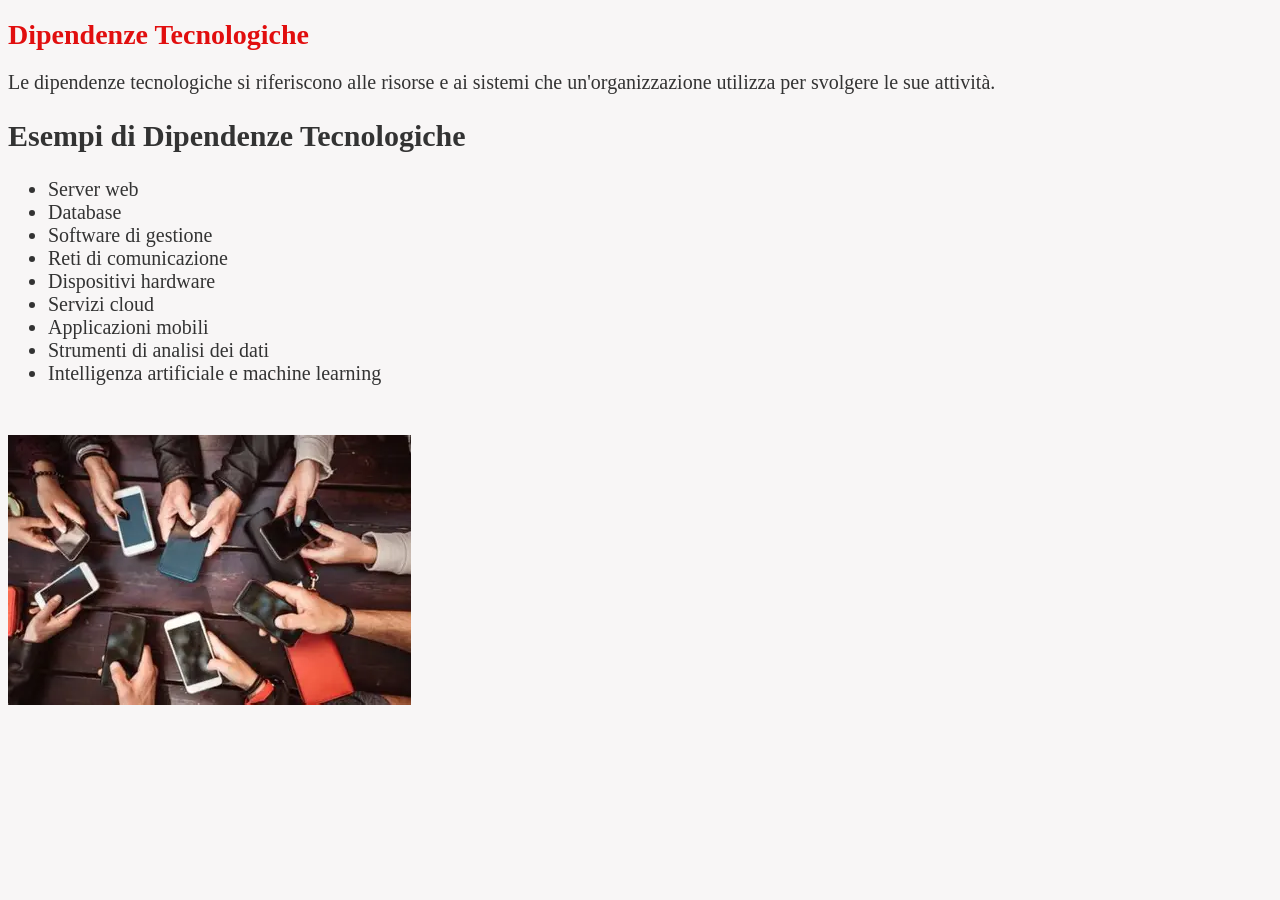
<file: index.html>
<!DOCTYPE html>
<html>
<head>
    <title>Dipendenze Tecnologiche</title>
    <link rel="stylesheet" type="text/css" href="style.css">
</head>
<body>
    <h1>Dipendenze Tecnologiche</h1>
    <p>Le dipendenze tecnologiche si riferiscono alle risorse e ai sistemi che un'organizzazione utilizza per svolgere le sue attività.</p>
    <h2>Esempi di Dipendenze Tecnologiche</h2>
             <ul>
                   <li>Server web</li>
                   <li>Database</li>
                   <li>Software di gestione</li>
                   <li>Reti di comunicazione</li>
                   <li>Dispositivi hardware</li>
                   <li>Servizi cloud</li>
                   <li>Applicazioni mobili</li>
                   <li>Strumenti di analisi dei dati</li>
                   <li>Intelligenza artificiale e machine learning</li>
             </ul>
     <img src="dipendenza_tecno.jpg" alt="Image 1">
     <iframe src="https://www.meteoblue.com/en/weather/maps/widget/padua_italy_3171728?windAnimation=1&gust=0&satellite=1&cloudsAndPrecipitation=1&temperature=1&sunshine=1&extremeForecastIndex=1&geoloc=fixed&tempunit=C&lengthunit=metric&windunit=km%252Fh&zoom=7&autowidth=auto&user_key=91705a89ed94a2da&embed_key=2fcd0a3fd45630ae&sig=8db07d0d1f6a8035e089a3ef077b1c1d6cce21ea42ef9f2c7ca6bb7e06d932f3" frameborder="0" scrolling="NO" allowtransparency="true" sandbox="allow-same-origin allow-scripts allow-popups allow-popups-to-escape-sandbox" style="width: 50%;height: 300px;border: 0;overflow: hidden;">
</body>
</html>
</file>
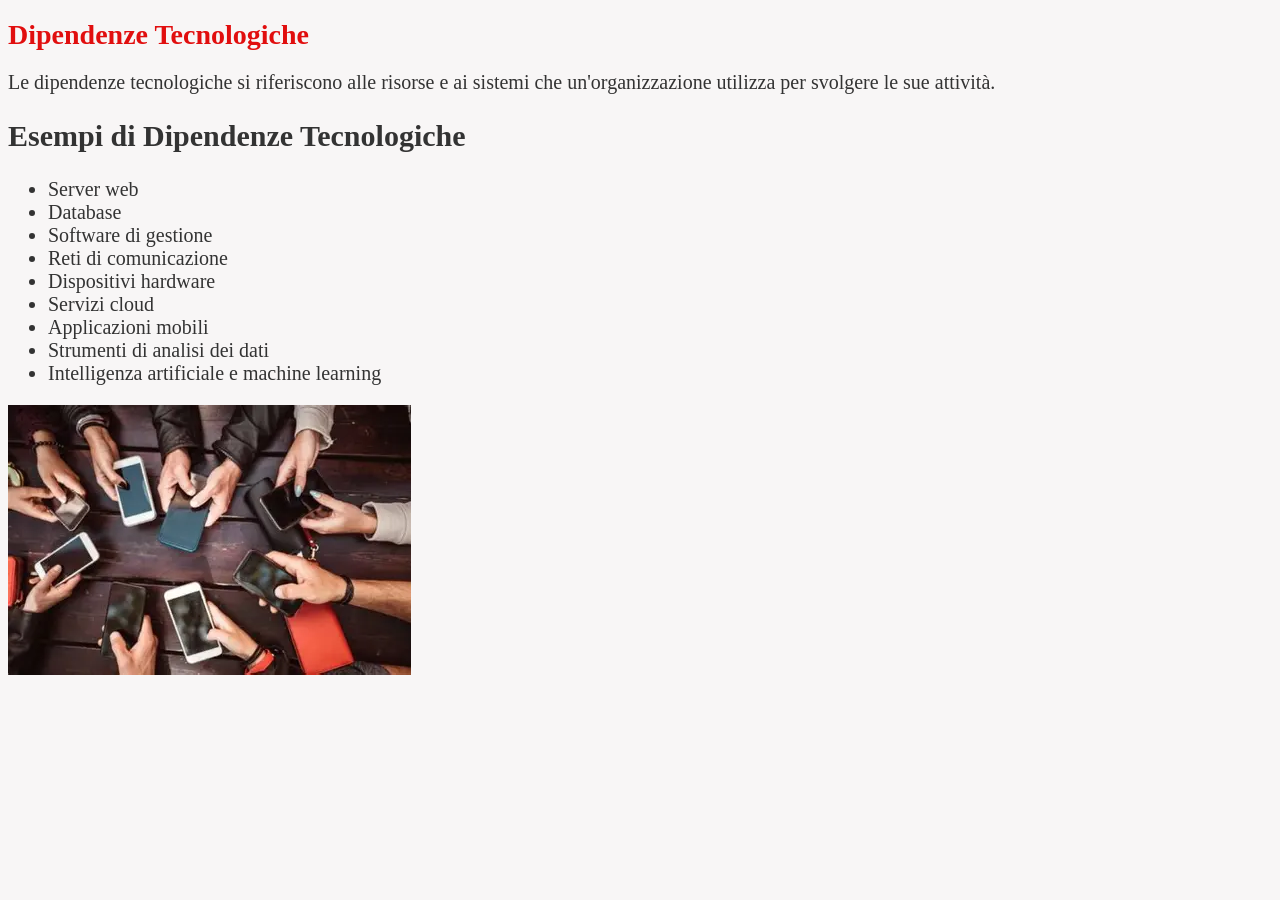
<file: Dipendenza tecnologica/index.html>
<!DOCTYPE html>
<html>
<head>
    <title>Dipendenze Tecnologiche</title>
    <link rel="stylesheet" type="text/css" href="style.css">
</head>
<body>
    <h1>Dipendenze Tecnologiche</h1>
    <p>Le dipendenze tecnologiche si riferiscono alle risorse e ai sistemi che un'organizzazione utilizza per svolgere le sue attività.</p>
    <h2>Esempi di Dipendenze Tecnologiche</h2>
             <ul>
                   <li>Server web</li>
                   <li>Database</li>
                   <li>Software di gestione</li>
                   <li>Reti di comunicazione</li>
                   <li>Dispositivi hardware</li>
                   <li>Servizi cloud</li>
                   <li>Applicazioni mobili</li>
                   <li>Strumenti di analisi dei dati</li>
                   <li>Intelligenza artificiale e machine learning</li>
             </ul>
     <img src="dipendenza_tecno.jpg" alt="Image 1">
</body>
</html>
</file>
<file: style.css>
body {
    font-family: Times New Roman,  sans-serif; /* La famiglia del font */
    font-size: 20px; /* La dimensione del font principale nei tag <p></p> */
    background-color: #f8f6f6; /* Il colore dello sfondo della pagina web */
    color: #333333; /* Il colore del testo */ 
}
h1 {
    color: #e10e0e; /* Il colore dell'intestazione */
    font-size: 28px; /* La dimensione del font dell'intestazione */
    font-family: Times New Roman, serif; /* La famiglia del font usata nell'intestazione
}

image {
    width: 20%; /* La larghezza dell'immagine */
    border-radius: 30px; /* La forma dell'immagine */
    animation: color-change 5s infinite; /* L'animazione dell'immagine */
}

@keyframes color-change {
  0%   { color: blue;
         font-size: 18px; }
  20%  { color: red;
         font-size: 20px; }
  40% { color: yellow(238, 255, 0);
         font-size: 18px; }
  60% { color: red;
        font-size: 20px; }
  80% { color: blue;
        font-size: 18px; }
  100% { color: red;
        font-size: 20px; }
}

@keyframes ima-style {
  0%   { width: 20%;
         border-radius: 30px; }
  20%  { width: 25%;
         border-radius: 50px; }
  40% { width: 30%;
         border-radius: 70px; }
  60% { width: 25%;
        border-radius: 50px; }
  80% { width: 20%;
        border-radius: 30px; }
  100% { width: 25%;
        border-radius: 50px; }
}
img:hover {
    transform: scale(1.08);
    border-radius: 16px;
}
.float {
    animation: float 3s ease-in-out infinite;
}

@keyframes float {
    0%, 100% { transform: translateY(0); }
    50%      { transform: translateY(-12px); }
}
</file>
<file: Dipendenza tecnologica/style.css>
body {
    font-family: Times New Roman,  sans-serif; /* La famiglia del font */
    font-size: 20px; /* La dimensione del font principale nei tag <p></p> */
    background-color: #f8f6f6; /* Il colore dello sfondo della pagina web */
    color: #333333; /* Il colore del testo */ 
}
h1 {
    color: #e10e0e; /* Il colore dell'intestazione */
    font-size: 28px; /* La dimensione del font dell'intestazione */
    font-family: Times New Roman, serif; /* La famiglia del font usata nell'intestazione */
}
</file>
